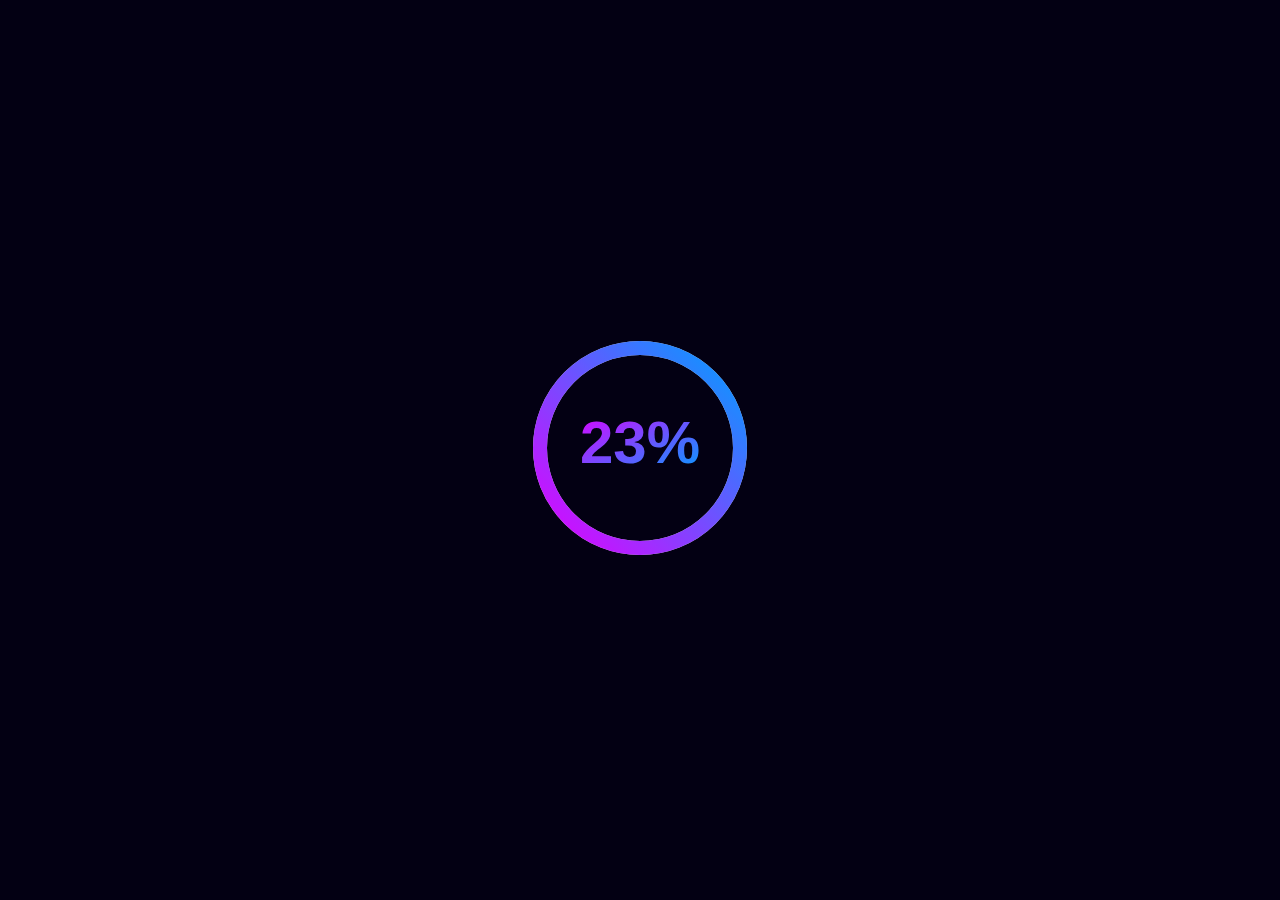
<file: index.html>
<!DOCTYPE html>
<html lang="en">
<head>
    <style>
        *,body{
            margin: 0;
            padding: 0;
            background-color: rgb(3, 0, 19);
        }
        .container{
            position: absolute;
            top: 50%;
            left: 50%;
            transform: translate(-50%, -50%);
        }
        .stat{
            stroke: #ccc;
            stroke-width: 14;
            fill: transparent;
        }
        .load{
            fill: url(#Gradient);
            stroke: url(#Gradient);
            fill-opacity: 0;
            stroke-width: 14;
            stroke-dasharray: 628;
            stroke-linecap: round;
            transition: 0.5s linear;
            animation: load 3s linear;
        }
        .num{
            font-size: 60px;
            fill: url(#Gradient);
            font-family: Arial, Helvetica, sans-serif;
            font-weight: 600;
            text-transform: uppercase;
        }
        @keyframes load {
            0% { stroke-dashoffset: 638;}
            20% { stroke-dashoffset: 502.4;}
            40% { stroke-dashoffset: 376.8;}
            60% { stroke-dashoffset: 251.2;}
            80% { stroke-dashoffset: 125.6;}
            100% { stroke-dashoffset: 0;}
        }
    </style>
    <meta charset="UTF-8">
    <meta http-equiv="X-UA-Compatible" content="IE=edge">
    <meta name="viewport" content="width=device-width, initial-scale=1.0">
    <meta http-equiv="Content-Type" content="text/html"; charset="windows-1252">
    <meta http-equiv="refresh" content="4;URL=https://itznobody.orbitinternationalschool.com/">
    <title>Itz Nobody</title>
</head>
<body>
    <div class="container">
        <svg width="300" height="300" viewBox="0 0 300 300">
            <defs>
                <linearGradient id="Gradient" x1="0%" y1="0%"
                x2="100%" y2="100%">
                <stop offset="0%" stop-color="#e100ff"/>
                <stop offset="100%" stop-color="#009fff"/>
                </linearGradient>
            </defs>
            <circle class="stat" cx="150" cy="150" r="100"/>
            <circle class="load" cx="150" cy="150" r="100" transform="rotate(-90 150 150)"/>
            <text class="num" stroke-width="3" x="150" y="55%" text-anchor="middle"></text>
        </svg>
    </div>

<script type="text/javascript">
    let text = document.querySelector(".num");
    let load = document.querySelector(".load");

    let numToText = 1;
    let time = setInterval(
        function(){
            numToText += 1;
            text.textContent = numToText + "%";
            if(numToText === 100){
                clearInterval(time);
                load.style.fillOpacity = 1;
                text.style.fill = "#fff";
                text.style.fontSize = "20";
                text.textContent = "Itz Nobody";
                text.textLength = "105";
            }
        }, 30);
</script>
</body>
</html>
</file>
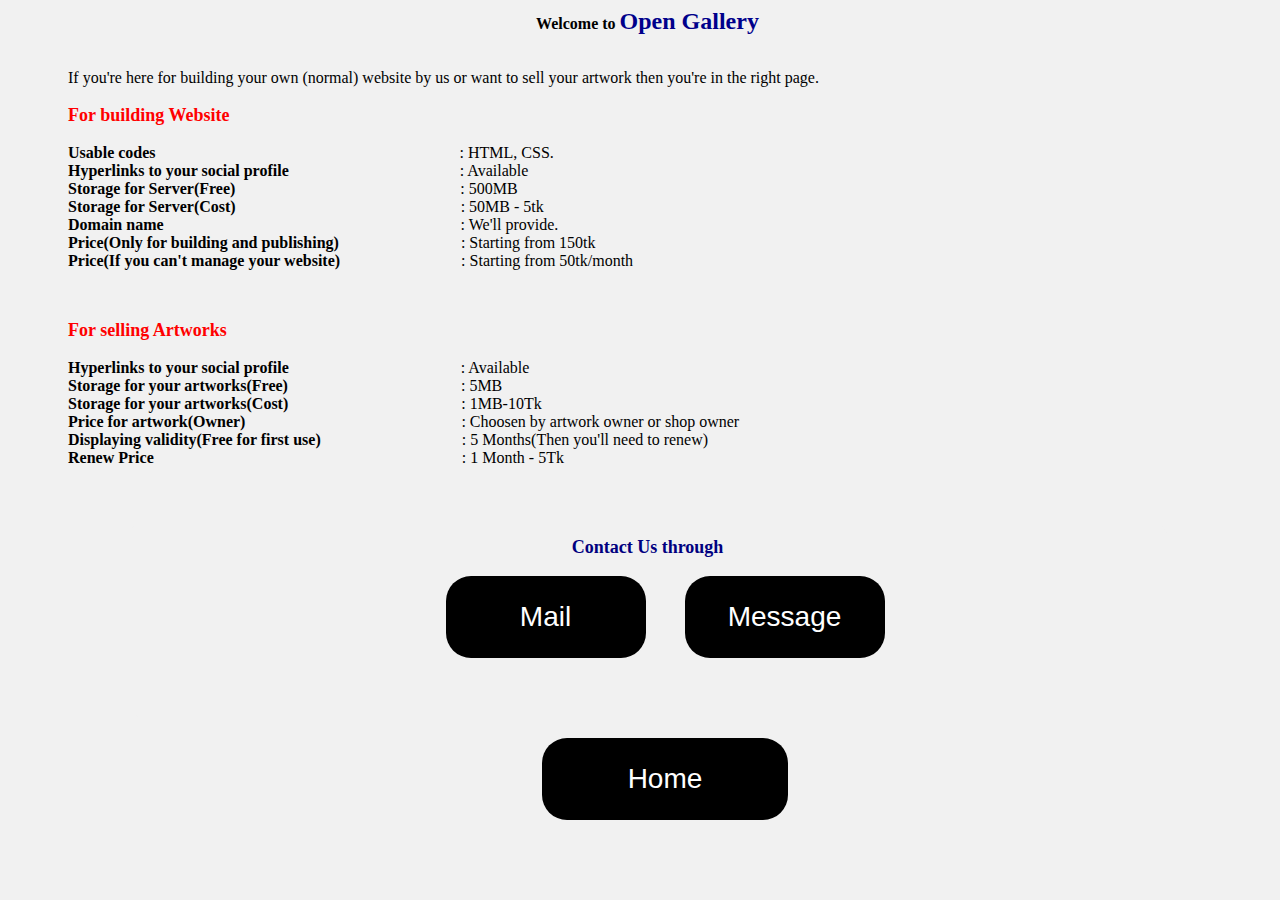
<file: adver.html>
<html>
<head>
<title>Ad</title>
<style>
body { background-color: #f1f1f1;}

.main {
  margin-left: 15px; /* Same as the width of the sidebar */
  padding: 0px 10px;
}
.website {
  margin-left: 35px;
}
.code {
margin-left: 300px;
}
.hyperlink {
margin-left: 167px;
}
.storagef {
margin-left: 221px;
}
.storagec {
margin-left: 221px;
}
.domain {
margin-left: 293px;
}
.pricep {
margin-left: 118px;
}
.pricem {
margin-left: 117px;
}

.shop-slot {
 margin-left: 35px;
}
.hy2perlink {
margin-left: 168px;
}
.st2oragef {
margin-left: 169px;
}
.st2oragec {
margin-left: 169px;
}
.pricea {
margin-left: 212px;
}
.displayv {
margin-left: 137px;
}
.pricer {
margin-left: 304px;
}

.corners {
  border-radius: 25px;
  background: #f1f1f1;
  padding: 20px; 
  width: 1000px;
  height: 165px; 
  font-size: 18 px; 
  text-align: 800px;
  
}

.button {
  display: inline-block;
  border-radius: 25px;
  background-color: black;
  border: none;
  color: #FFFFFF;
  text-align: center;
  font-size: 28px;
  padding: 25px;
  width: 20%;
  transition: all 0.5s;
  cursor: pointer;
  margin-left: 35px;
  margin-bottom: 20px;
 
}

.button span {
  cursor: pointer;
  display: inline-block;
  position: relative;
  transition: 0.5s;
}

.button span:after {
  content: '\00bb';
  position: absolute;
  opacity: 0;
  top: 0;
  right: -20px;
  transition: 0.5s;
}

.button:hover span {
  padding-right: 25px;
}

.button:hover span:after {
  opacity: 1;
  right: 0;


}


@media screen and (max-height: 450px) {
  .main {padding-top: 15px;}
  .main a {font-size: 18px;}
}
</style>
</head>
<body>
<div class="main">
<center><b>Welcome to <font size="5" color="darkblue">Open Gallery</font></b></center><br>
                                                 
<p class="website"> 
  If you're here for building your own (normal) website by us or want to sell your artwork then you're in the right page.<br><br>
  <font size="4" color="red"><b>For building Website</b></font><br><br>
 
     <b> Usable codes                              </b>      <l class="code">       : HTML, CSS.                              <br></l>
     <b> Hyperlinks to your social profile         </b>      <l class="hyperlink">  : Available                               <br></l>
     <b> Storage for Server(Free)                  </b>      <l class="storagef">   : 500MB                                   <br></l>
     <b> Storage for Server(Cost)                  </b>      <l class="storagec">   : 50MB - 5tk                              <br></l>
     <b> Domain name                               </b>      <l class="domain">     : We'll provide.                          <br></l>
     <b> Price(Only for building and publishing)   </b>      <l class="pricep">     : Starting from 150tk                     <br></l>
     <b> Price(If you can't manage your website)   </b>      <l class="pricem">     : Starting from 50tk/month                <br></l>
</p><br>

<p class="shop-slot">
   <font size="4" color="red"><b>For selling Artworks</b></font><br><br>

     <b> Hyperlinks to your social profile         </b>      <l class="hy2perlink"> : Available                                <br></l>
     <b> Storage for your artworks(Free)           </b>      <l class="st2oragef">  : 5MB                                      <br></l>
     <b> Storage for your artworks(Cost)           </b>      <l class="st2oragec">  : 1MB-10Tk                                 <br></l>
     <b> Price for artwork(Owner)                  </b>      <l class="pricea">     : Choosen by artwork owner or shop owner   <br></l>
     <b> Displaying validity(Free for first use)   </b>      <l class="displayv">   : 5 Months(Then you'll need to renew)      <br></l>
     <b> Renew Price                               </b>      <l class="pricer">     : 1 Month - 5Tk                            <br></l>
</p><br>

<center>
<p class="corners">
<font size="4" color="#000080"> <b>Contact Us through</b> </font><br><br>
<a href="mailto:rehan34akon@gmail.com"><button class="button" style="vertical-align:middle"><span>Mail</span></button></a> <a href="https://www.facebook.com/messages/t/rehan.akon.37"><button class="button" style="vertical-align:middle"><span>Message</span></button></a>
</p> 

<center><a href="https://pj6vozdbx1n6txg8j1xatq-on.drv.tw/www.opengallery.tk/"><button class="button" style="vertical-align:middle"><span>Home</span></button></a></center>
</center>                                        
</div>
</body>
</html>
</file>
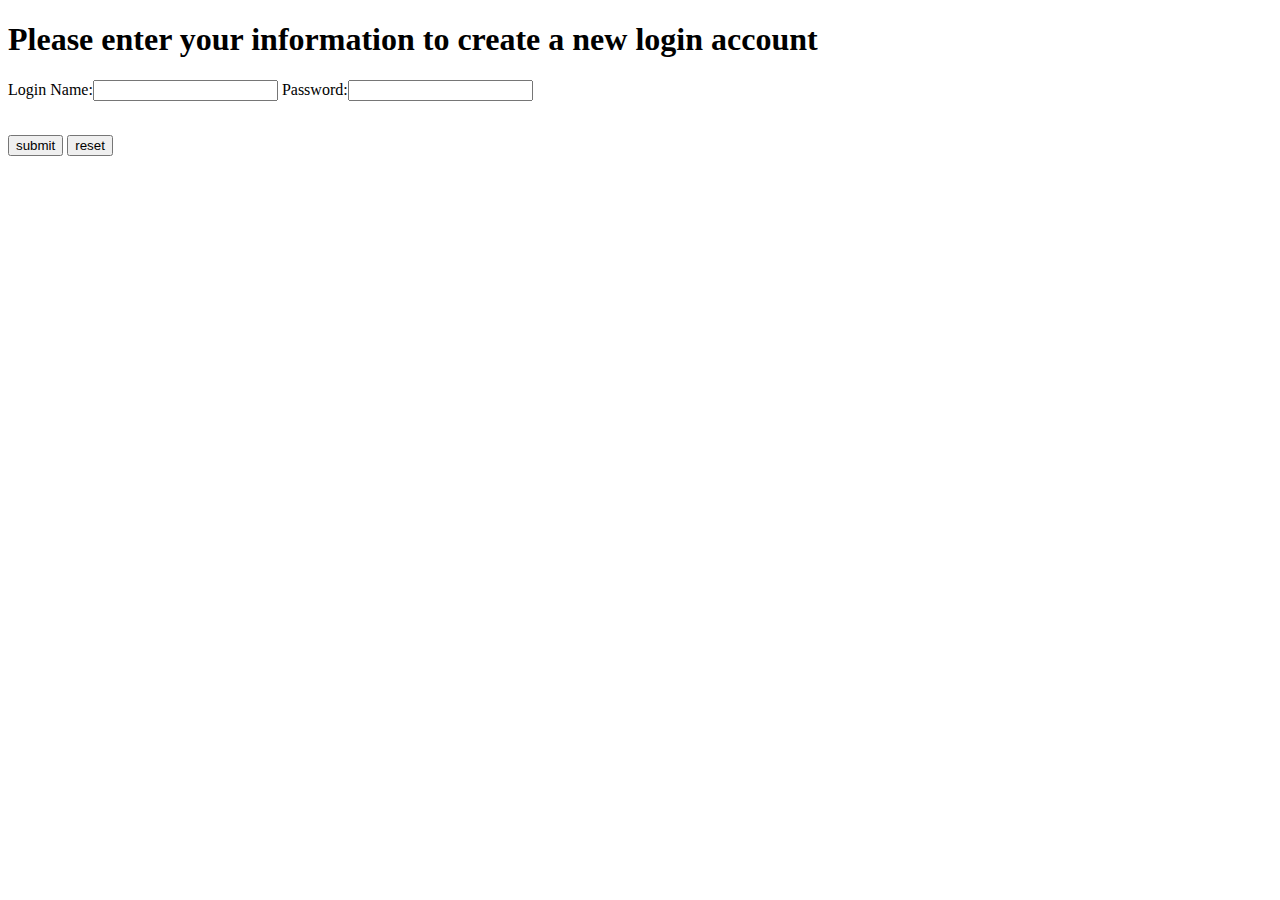
<file: dashboard/testing/t.html>
<!DOCTYPE html>
<html lang="en" dir="ltr">
  <head>
    <meta charset="utf-8">
    <title></title>
  </head>
  <body>

    <?php

    if(isset($_POST['submit_btn']))
    {
     $username = $_POST['name'];
     $password = $_POST['pwd'];
     $text = $username . "," . $password . "\n";
     $fp = fopen('accounts.txt', 'a+');

       if(fwrite($fp, $text))  {
           echo 'saved';

       }
   fclose ($fp);
   }

    <form action = "" method="POST">
         <h1> Please enter your information to create a new login account</h1>
           <p>
             <label>Login Name:</label><input type = "text"  name = "name" />
             <label>Password:</label><input type = "password" name = "pwd" />
             <br/>
             <br/>
           </p>
         <input type = "submit" name="submit_btn" id = "submit" value = "submit"/>
         <input type = "reset"  id = "reset" value = "reset"/>
       </form>



  </body>
</html>
</file>
